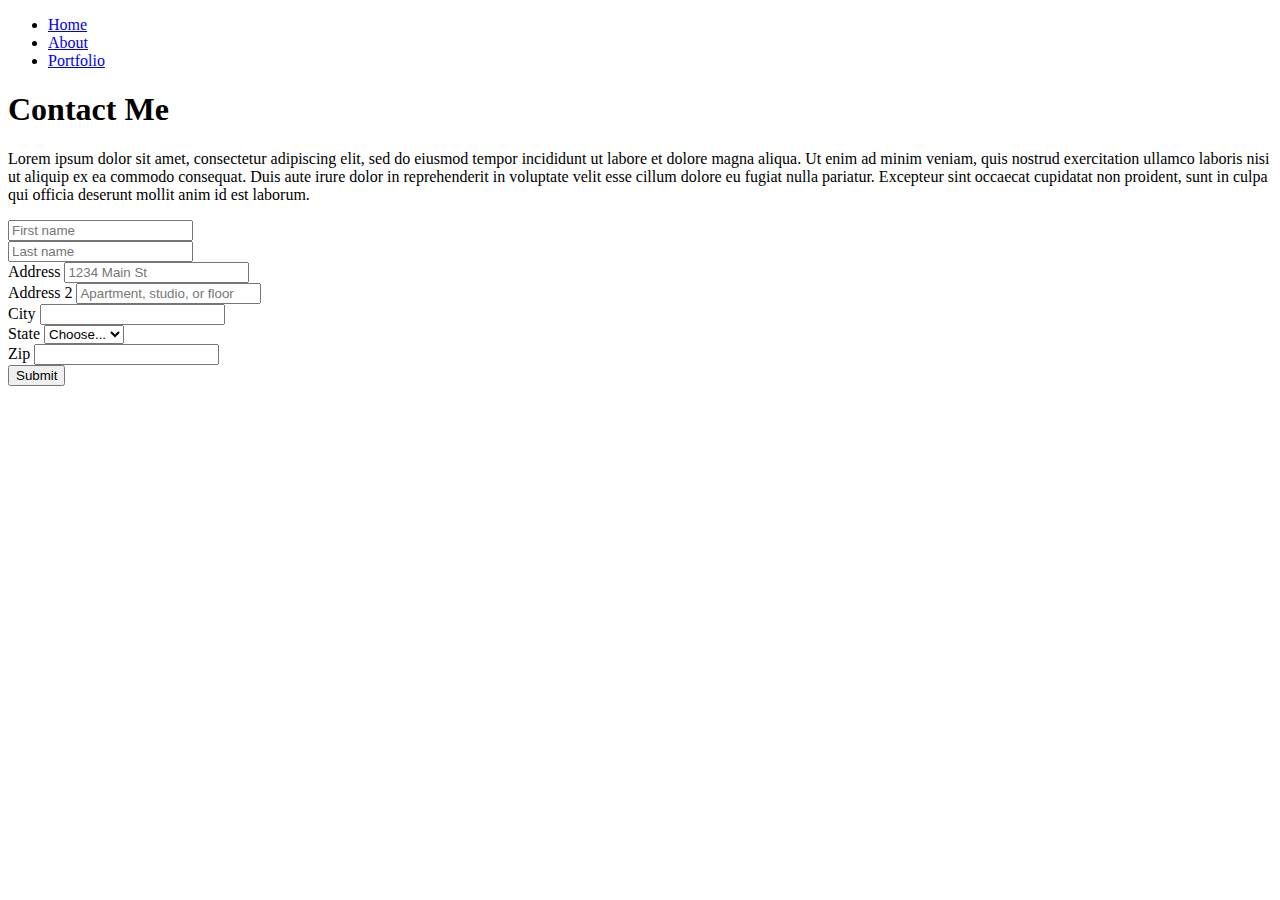
<file: Assets/contact.html>
<!DOCTYPE html>
<html lang="en">
<head>
  <meta charset="UTF-8">
  <meta name="viewport" content="width=device-width, initial-scale=1.0">
  <title>Contact</title>
</head>
<body>
  <ul class="nav">
      <li class="nav-item">
        <a class="nav-link active" href="/index.html">Home</a>
      </li>
      <li class="nav-item">
        <a class="nav-link" href="Assets/about.html">About</a>
      </li>
      <li class="nav-item">
        <a class="nav-link" href="Assets/portfolio.html">Portfolio</a>
      </li>
    </ul>
    <h1>Contact Me</h1>
    <p>
      Lorem ipsum dolor sit amet, consectetur adipiscing elit, sed do eiusmod tempor incididunt ut labore et dolore magna aliqua. Ut enim ad minim veniam, quis nostrud exercitation ullamco laboris nisi ut aliquip ex ea commodo consequat. Duis aute irure dolor in reprehenderit in voluptate velit esse cillum dolore eu fugiat nulla pariatur. Excepteur sint occaecat cupidatat non proident, sunt in culpa qui officia deserunt mollit anim id est laborum.
    </p>
    <form>
      <nav class="form-row">
        <nav class="col">
          <input type="text" class="form-control" aria-labelledby="col" placeholder="First name">
        </nav>
        <nav class="col">
          <input type="text" class="form-control" aria-labelledby="col" placeholder="Last name">
        </nav>
      </nav>
    </form>
    <nav class="form-group">
      <label for="inputAddress">Address</label>
      <input type="text" class="form-control" id="inputAddress" placeholder="1234 Main St">
    </nav>
    <nav class="form-group">
      <label for="inputAddress2">Address 2</label>
      <input type="text" class="form-control" id="inputAddress2" placeholder="Apartment, studio, or floor">
    </nav>
    <nav class="form-row">
      <nav class="form-group col-md-6">
        <label for="inputCity">City</label>
        <input type="text" class="form-control" id="inputCity">
      </nav>
      <nav class="form-group col-md-4">
        <label for="inputState">State</label>
        <select id="inputState" class="form-control">
          <option selected>Choose...</option>
          <option>...</option>
        </select>
      </nav>
      <nav class="form-group col-md-2">
        <label for="inputZip">Zip</label>
        <input type="text" class="form-control" id="inputZip">
      </nav>
  </nav>
  <button type="submit" class="btn btn-primary">Submit</button>
  </form>
 
</body>
</html>
</file>
